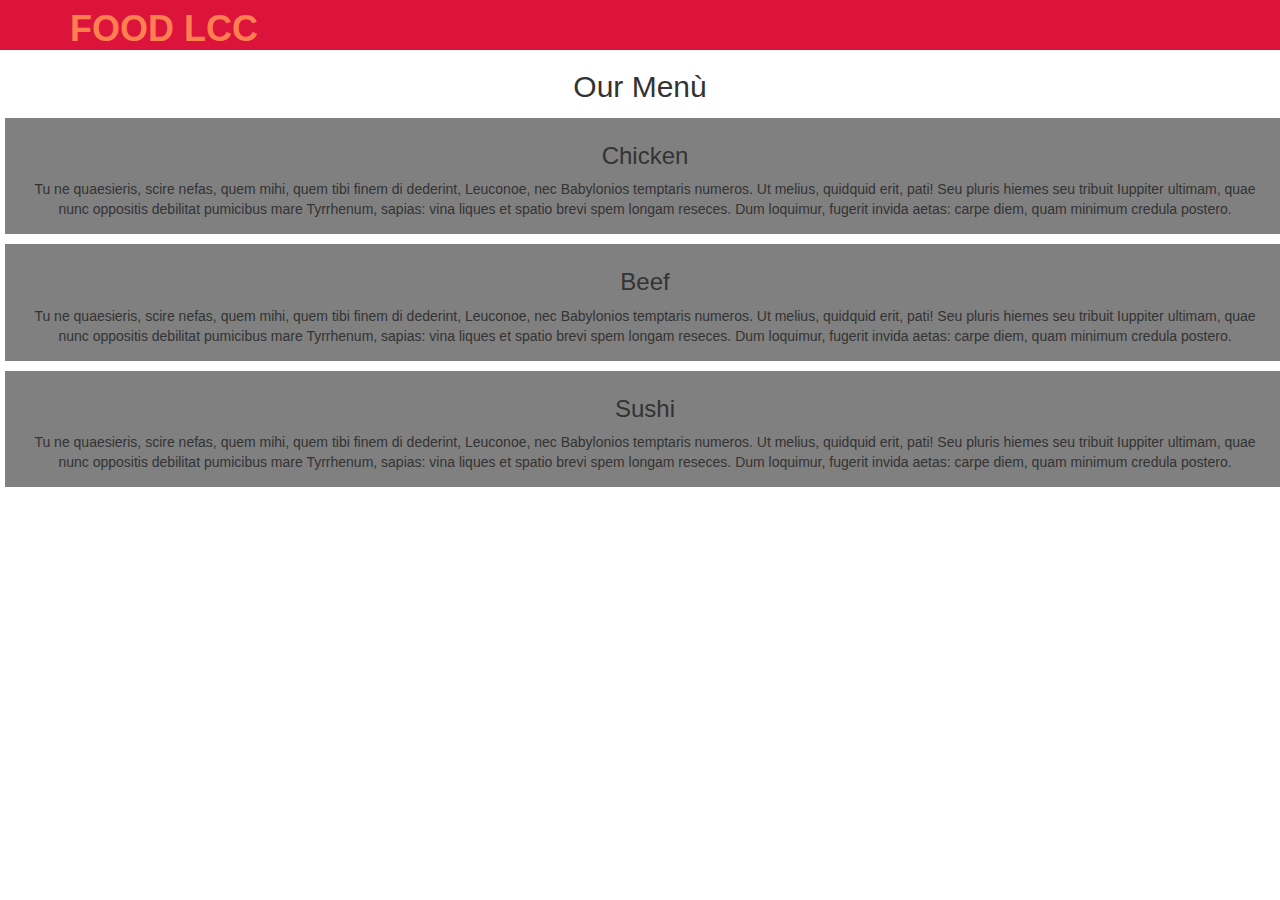
<file: index.html>
<!DOCTYPE html>
<html>
<head>
	<meta charset="utf-8">
	<meta http-equiv="X-UA-Compatible" content="IE=edge">
	<meta name="viewport" content="width=device-width, initial-scale=1">
	<title>Assignment solution for Module 3</title>
	<link rel="stylesheet" href="css/style.css">
	<link rel="stylesheet" href="css/bootstrap.min.css">
	<script src="js/bootstrap.js"></script>
</head>
<body>
  <header>
	<nav id="header-nav" class="navbar navbar-default">
	<div class="container">
	<div class="navbar-header">
	<div class="navbar-brand">
	<a href="index.html"><h1>Food LCC</h1></a>
	</div>
<button type="button" class="navbar-toggle collapsed" data-toggle="collapse" data-target="#collapsable-nav" aria-expanded="false">
	<span class="sr-only">Toggle Navigation</span>
	<span class="icon-bar"></span>
	<span class="icon-bar"></span>
	<span class="icon-bar"></span>
</button>
</div>
<div id="collapsable-nav" class="collapse navbar-collapse">
		<li class="visible-xs active text-center">
			<a href="#"> Chicken</a>
		</li>
		<li class="visible-xs active text-center">
			<a href="#"> Beef</a>
		</li>
		<li class="visible-xs active text-center">
			<a href="#"> Sushi</a>
		</li>

</div>
</div>
</nav>
</header>

<h2 class="heading-title text-center"> Our Menù</h2>
<div class="col-lg-12 col-md-12 col-sm-12 col-xs-12">
<h3 class="heading-title text-center">Chicken</h3>
<p>Tu ne quaesieris, scire nefas, quem mihi, quem tibi
finem di dederint, Leuconoe, nec Babylonios
temptaris numeros. Ut melius, quidquid erit, pati!
Seu pluris hiemes seu tribuit Iuppiter ultimam,
quae nunc oppositis debilitat pumicibus mare
Tyrrhenum, sapias: vina liques et spatio brevi
spem longam reseces. Dum loquimur, fugerit invida
aetas: carpe diem, quam minimum credula postero.</p>
</div>

<div class="col-lg-12 col-md-12 col-sm-12 col-xs-12">
<h3 class="heading-title text-center">Beef</h3>
<p>Tu ne quaesieris, scire nefas, quem mihi, quem tibi
finem di dederint, Leuconoe, nec Babylonios
temptaris numeros. Ut melius, quidquid erit, pati!
Seu pluris hiemes seu tribuit Iuppiter ultimam,
quae nunc oppositis debilitat pumicibus mare
Tyrrhenum, sapias: vina liques et spatio brevi
spem longam reseces. Dum loquimur, fugerit invida
aetas: carpe diem, quam minimum credula postero.</p>
</div>


<div class="col-lg-12 col-md-12 col-sm-12 col-xs-12">
<h3 class="heading-title text-center">Sushi</h3>
<p>Tu ne quaesieris, scire nefas, quem mihi, quem tibi
finem di dederint, Leuconoe, nec Babylonios
temptaris numeros. Ut melius, quidquid erit, pati!
Seu pluris hiemes seu tribuit Iuppiter ultimam,
quae nunc oppositis debilitat pumicibus mare
Tyrrhenum, sapias: vina liques et spatio brevi
spem longam reseces. Dum loquimur, fugerit invida
aetas: carpe diem, quam minimum credula postero.</p>
</div>
<script src="js/bootstrap.js"></script>
<script src="https://code.jquery.com/jquery-3.3.1.slim.min.js" integrity="sha384-q8i/X+965DzO0rT7abK41JStQIAqVgRVzpbzo5smXKp4YfRvH+8abtTE1Pi6jizo" crossorigin="anonymous"></script>
<script src="https://cdnjs.cloudflare.com/ajax/libs/popper.js/1.14.7/umd/popper.min.js" integrity="sha384-UO2eT0CpHqdSJQ6hJty5KVphtPhzWj9WO1clHTMGa3JDZwrnQq4sF86dIHNDz0W1" crossorigin="anonymous"></script>
<script src="https://stackpath.bootstrapcdn.com/bootstrap/4.3.1/js/bootstrap.min.js" integrity="sha384-JjSmVgyd0p3pXB1rRibZUAYoIIy6OrQ6VrjIEaFf/nJGzIxFDsf4x0xIM+B07jRM" crossorigin="anonymous"></script>
</body>
</html>
</file>
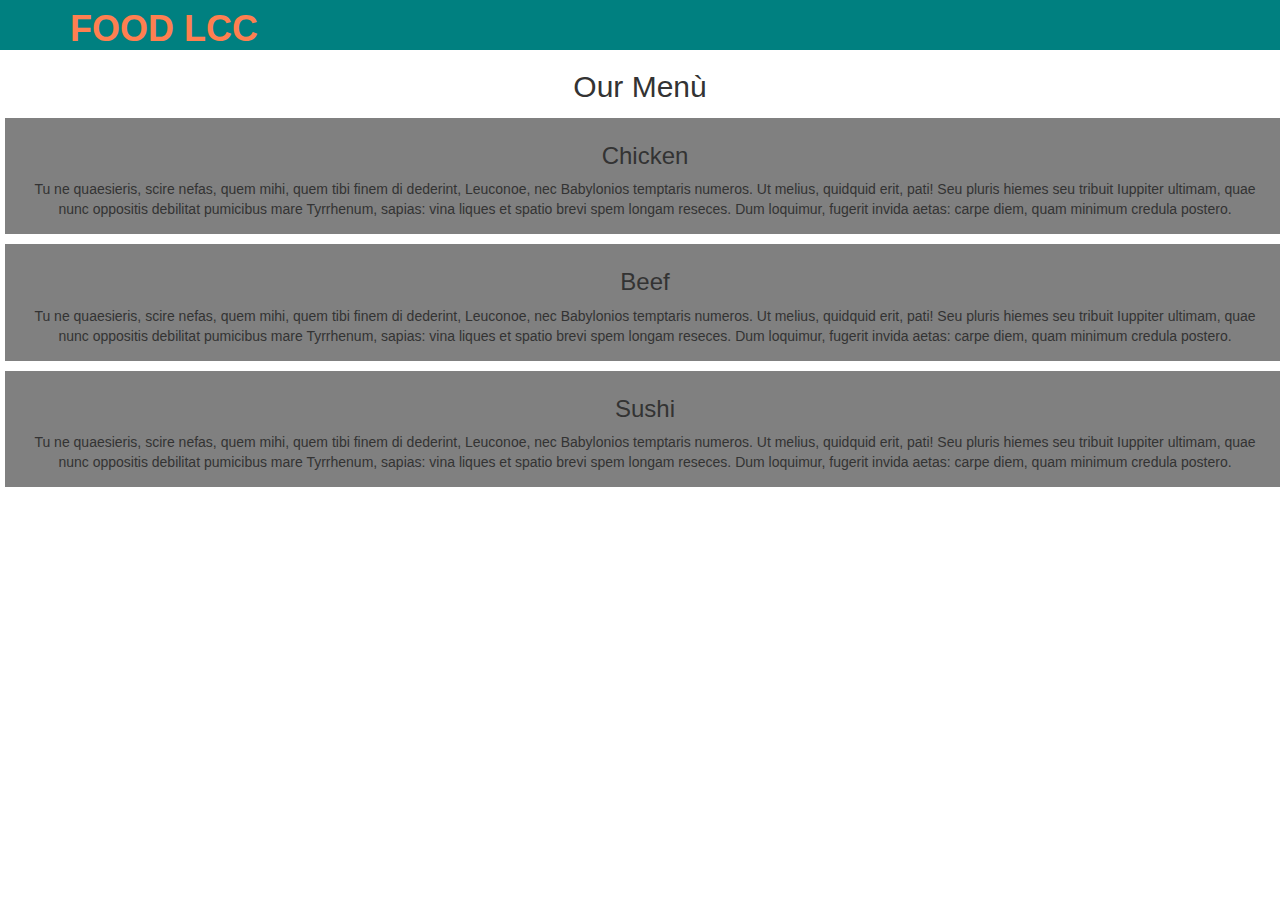
<file: site/index.html>
<!DOCTYPE html>
<html>
<head>
	<meta charset="utf-8">
	<meta http-equiv="X-UA-Compatible" content="IE=edge">
	<meta name="viewport" content="width=device-width, initial-scale=1">
	<title>Assignment solution for Module 3</title>
	<link rel="stylesheet" href="css/style.css">
	<link rel="stylesheet" href="css/bootstrap.min.css">
</head>
<body>
  <header>
	<nav id="header-nav" class="navbar navbar-default">
	<div class="container">
	<div class="navbar-header">
	<div class="navbar-brand">
	<a href="index.html"><h1>Food LCC</h1></a>
	</div>
<button type="button" class="navbar-toggle collapsed" data-toggle="collapse" data-target="#collapsable-nav" aria-expanded="false">
	<span class="sr-only">Toggle Navigation</span>
	<span class="icon-bar"></span>
	<span class="icon-bar"></span>
	<span class="icon-bar"></span>
</button>
</div>
<div id="collapsable-nav" class="collapse navbar-collapse">
		<li class="visible-xs active">
			<a href="#"> Chicken</a>
		</li>
		<li class="visible-xs active">
			<a href="#"> Beef</a>
		</li>
		<li class="visible-xs active">
			<a href="#"> Sushi</a>
		</li>

</div>
</div>
</nav>
</header>

<h2> Our Menù</h2>
<div class="col-lg-12 col-md-12 col-sm-12 col-xs-12">
<h3>Chicken</h3>
<p>Tu ne quaesieris, scire nefas, quem mihi, quem tibi
finem di dederint, Leuconoe, nec Babylonios
temptaris numeros. Ut melius, quidquid erit, pati!
Seu pluris hiemes seu tribuit Iuppiter ultimam,
quae nunc oppositis debilitat pumicibus mare
Tyrrhenum, sapias: vina liques et spatio brevi
spem longam reseces. Dum loquimur, fugerit invida
aetas: carpe diem, quam minimum credula postero.</p>
</div>

<div class="col-lg-12 col-md-12 col-sm-12 col-xs-12">
<h3>Beef</h3>
<p>Tu ne quaesieris, scire nefas, quem mihi, quem tibi
finem di dederint, Leuconoe, nec Babylonios
temptaris numeros. Ut melius, quidquid erit, pati!
Seu pluris hiemes seu tribuit Iuppiter ultimam,
quae nunc oppositis debilitat pumicibus mare
Tyrrhenum, sapias: vina liques et spatio brevi
spem longam reseces. Dum loquimur, fugerit invida
aetas: carpe diem, quam minimum credula postero.</p>
</div>


<div class="col-lg-12 col-md-12 col-sm-12 col-xs-12">
<h3>Sushi</h3>
<p>Tu ne quaesieris, scire nefas, quem mihi, quem tibi
finem di dederint, Leuconoe, nec Babylonios
temptaris numeros. Ut melius, quidquid erit, pati!
Seu pluris hiemes seu tribuit Iuppiter ultimam,
quae nunc oppositis debilitat pumicibus mare
Tyrrhenum, sapias: vina liques et spatio brevi
spem longam reseces. Dum loquimur, fugerit invida
aetas: carpe diem, quam minimum credula postero.</p>
</div>


<script src="js/bootstrap.js"></script>
</body>
</html>
</file>
<file: css/style.css>
/** HEADER **/

#header-nav {
	background-color: #dc143c;
	border-radius: 0;
	border: 0;
}

.navbar-brand {
	padding-top: 25px;
}

.navbar-brand h1 { /* Name */
	color: #ff7f50;
	text-transform:uppercase;
	font-weight: bold;
	margin-top: 0px;
	margin-bottom: 0px;
	line-height: .75;
}

.navbar-brand a:hover, .navbar-brand a:focus {
	text-decoration: none;
}

#nav-list {
	margin-top: 10px;
}

#nav-list a {
	color: red;
	text-align: center;
}

#nav-list a:hover {
	background: azure;
}

#nav-list a span {
	font-size: 1.8em;
}

.navbar-header button.navbar-toggle, .navbar-header .icon-bar {
	border: 1px solid black;	
}

.navbar-header button.navbar-toggle {
	clear: both;
	margin-top: -30px;
}

/** END HEADER **/

/** BODY **/


p {
	text-align: center;

}

/***large devices***/
@media (min-width: 1200px) {

.col-lg-12 {
	position: relative;
	width: 100%;
	float: left;
	padding: 5px;
	background-color: grey;
	margin: 5px;
	
}
}

/**medium devices**/
@media (min-width: 992px) and (max-width: 1199px) {

.col-md-12 {

	position: relative;
	width: 100%;
	float: left;
	padding: 5px;
	background-color: grey;
	margin: 5px;
	

}
}

/**small devices**/
@media (min-width: 768px) and (max-width: 991px) {

.col-sm-12 {
	position: relative;
	width: 100%;
	float: left;
	padding: 5px;
	background-color: grey;
	margin: 5px;
}
}

/**extra small devices **/
@media (max-width: 767px) {

//**HEADER**/

.navbar-brand {
	padding-top: 10px;
	height: 80px;
}
.navbar-brand h1 {
	padding-top: 10px;
	font-size: 5vw;
}
.col-xs-12
	{
	position: relative;
	width: 100%;
	float: left;
	padding: 5px;
	background-color: grey;
	margin: 5px;

}
}
</file>
<file: site/css/style.css>
/** HEADER **/

#header-nav {
	background-color: #008080;
	border-radius: 0;
	border: 0;
}

.navbar-brand {
	padding-top: 25px;
}

.navbar-brand h1 { /* Name */
	color: #ff7f50;
	text-transform:uppercase;
	font-weight: bold;
	margin-top: 0px;
	margin-bottom: 0px;
	line-height: .75;
}

.navbar-brand a:hover, .navbar-brand a:focus {
	text-decoration: none;
}

#nav-list {
	margin-top: 10px;
}

#nav-list a {
	color: blue;
	text-align: center;
}

#nav-list a:hover {
	background: azure;
}

#nav-list a span {
	font-size: 1.8em;
}

.navbar-header button.navbar-toggle, .navbar-header .icon-bar {
	border: 1px solid black;	
}

.navbar-header button.navbar-toggle {
	clear: both;
	margin-top: -30px;
}

/** END HEADER **/

/** BODY **/

h2 {
	
	text-align: center;
}

h3 {
	
	text-align: center;
}

p {
	text-align: center;

}

/***large devices***/
@media (min-width: 1200px) {

.col-lg-12 {
	position: relative;
	width: 100%;
	float: left;
	padding: 5px;
	background-color: grey;
	margin: 5px;
	
}
}

/**medium devices**/
@media (min-width: 992px) and (max-width: 1199px) {

.col-md-12 {

	position: relative;
	width: 100%;
	float: left;
	padding: 5px;
	background-color: grey;
	margin: 5px;
	

}
}

/**small devices**/
@media (min-width: 768px) and (max-width: 991px) {

.col-sm-12 {
	position: relative;
	width: 100%;
	float: left;
	padding: 5px;
	background-color: grey;
	margin: 5px;
}
}

/**extra small devices **/
@media (max-width: 767px) {

//**HEADER**/

.navbar-brand {
	padding-top: 10px;
	height: 80px;
}
.navbar-brand h1 {
	padding-top: 10px;
	font-size: 5vw;
}
.col-xs-12
	{
	position: relative;
	width: 100%;
	float: left;
	padding: 5px;
	background-color: grey;
	margin: 5px;

}
}
</file>
